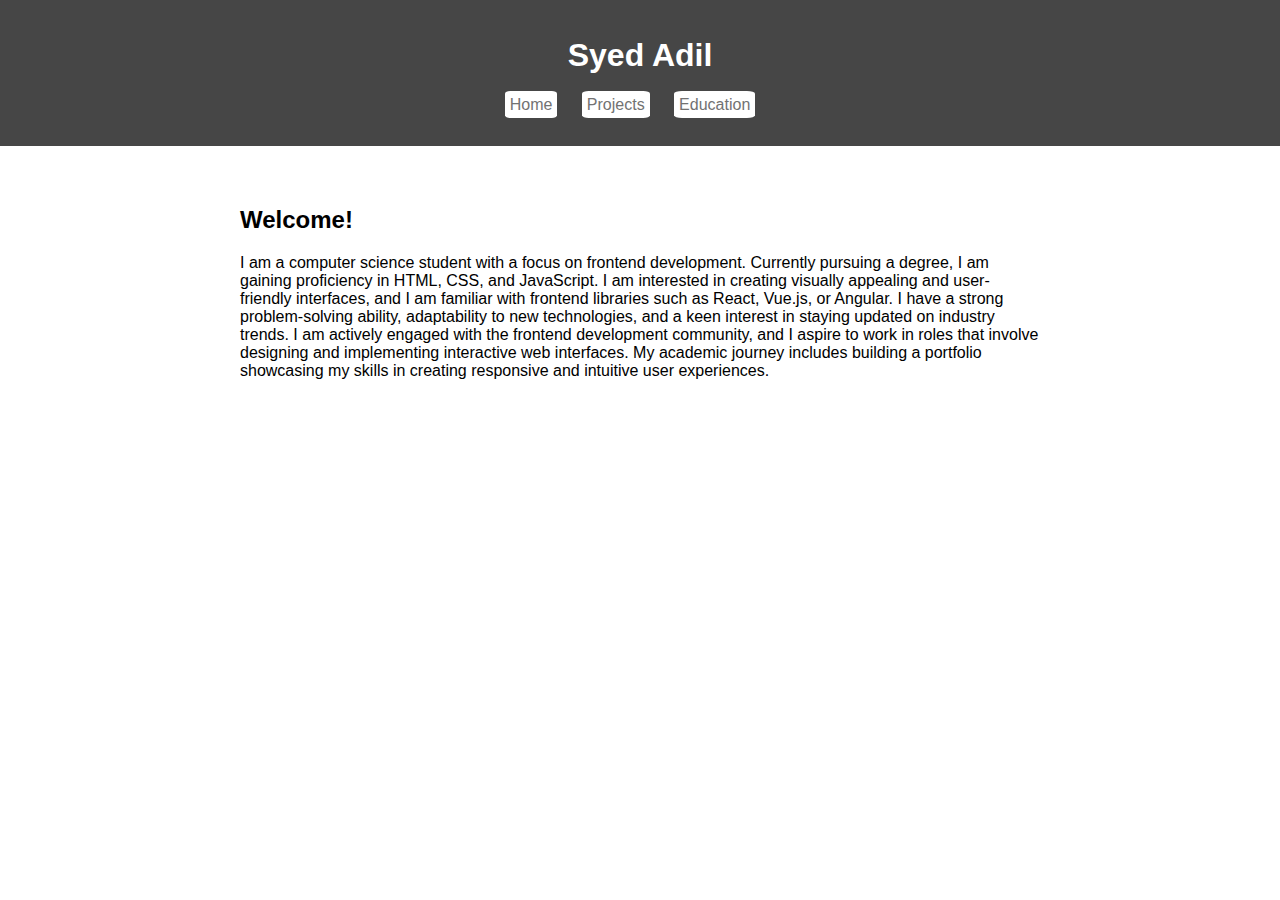
<file: index.html>
<!DOCTYPE html>
<html lang="en">
<head>
    <meta charset="UTF-8">
    <meta name="viewport" content="width=device-width, initial-scale=1.0">
    <link rel="stylesheet" href="styles.css">
    <title>Syed Adil - Home</title>
</head>
<body>

    <header>
        <h1>Syed Adil</h1>
        <nav>
            <ul>
                <li><a href="index.html">Home</a></li>
                <li><a href="projects.html">Projects</a></li>
                <li><a href="education.html">Education</a></li>
            </ul>
        </nav>
    </header>

    <main>
        <section id="home">
            <h2>Welcome!</h2>
            <p>I am a computer science student with a focus on frontend development. Currently pursuing a degree, I am gaining proficiency in HTML, CSS, and JavaScript. I am interested in creating visually appealing and user-friendly interfaces, and I am familiar with frontend libraries such as React, Vue.js, or Angular. I have a strong problem-solving ability, adaptability to new technologies, and a keen interest in staying updated on industry trends. I am actively engaged with the frontend development community, and I aspire to work in roles that involve designing and implementing interactive web interfaces. My academic journey includes building a portfolio showcasing my skills in creating responsive and intuitive user experiences.</p>
        </section>
    </main>

</body>
</html>
</file>
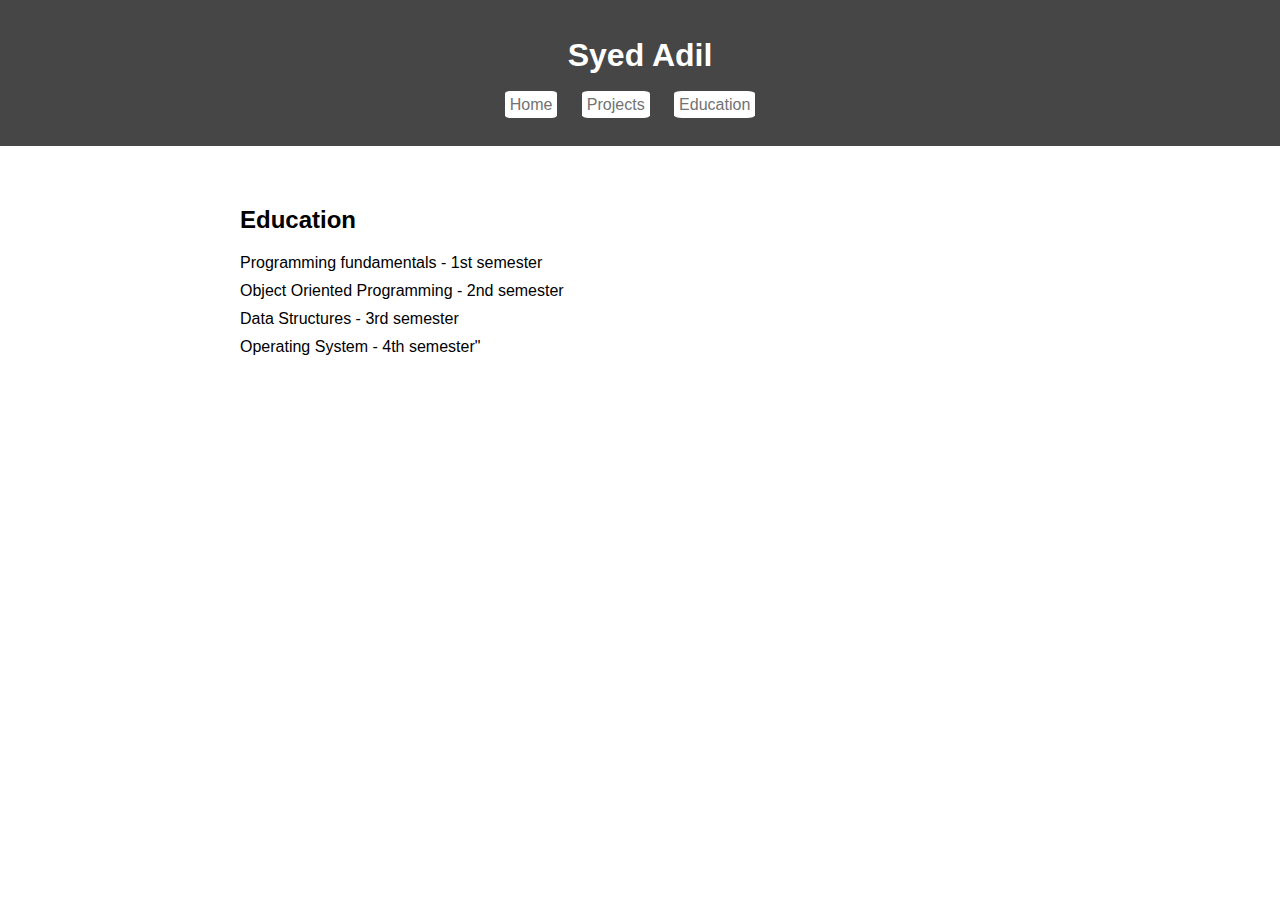
<file: education.html>
<!DOCTYPE html>
<html lang="en">
<head>
    <meta charset="UTF-8">
    <meta name="viewport" content="width=device-width, initial-scale=1.0">
    <link rel="stylesheet" href="styles.css">
    <title>Syed Adil - Education</title>
</head>
<body>

    <header>
        <h1>Syed Adil</h1>
        <nav>
            <ul>
                <li><a href="index.html">Home</a></li>
                <li><a href="projects.html">Projects</a></li>
                <li><a href="education.html">Education</a></li>
            </ul>
        </nav>
    </header>
    <main>
        <section id="education">
            <h2>Education</h2>
            <ul id="educationList">
                <li>Programming fundamentals - 1st semester</li>
                <li>Object Oriented Programming - 2nd semester</li>
                <li>Data Structures - 3rd semester</li>
                <li>Operating System - 4th semester"</li>
            </ul>
        </section>
    </main>

    <script src="script.js"></script>

</body>
</html>
</file>
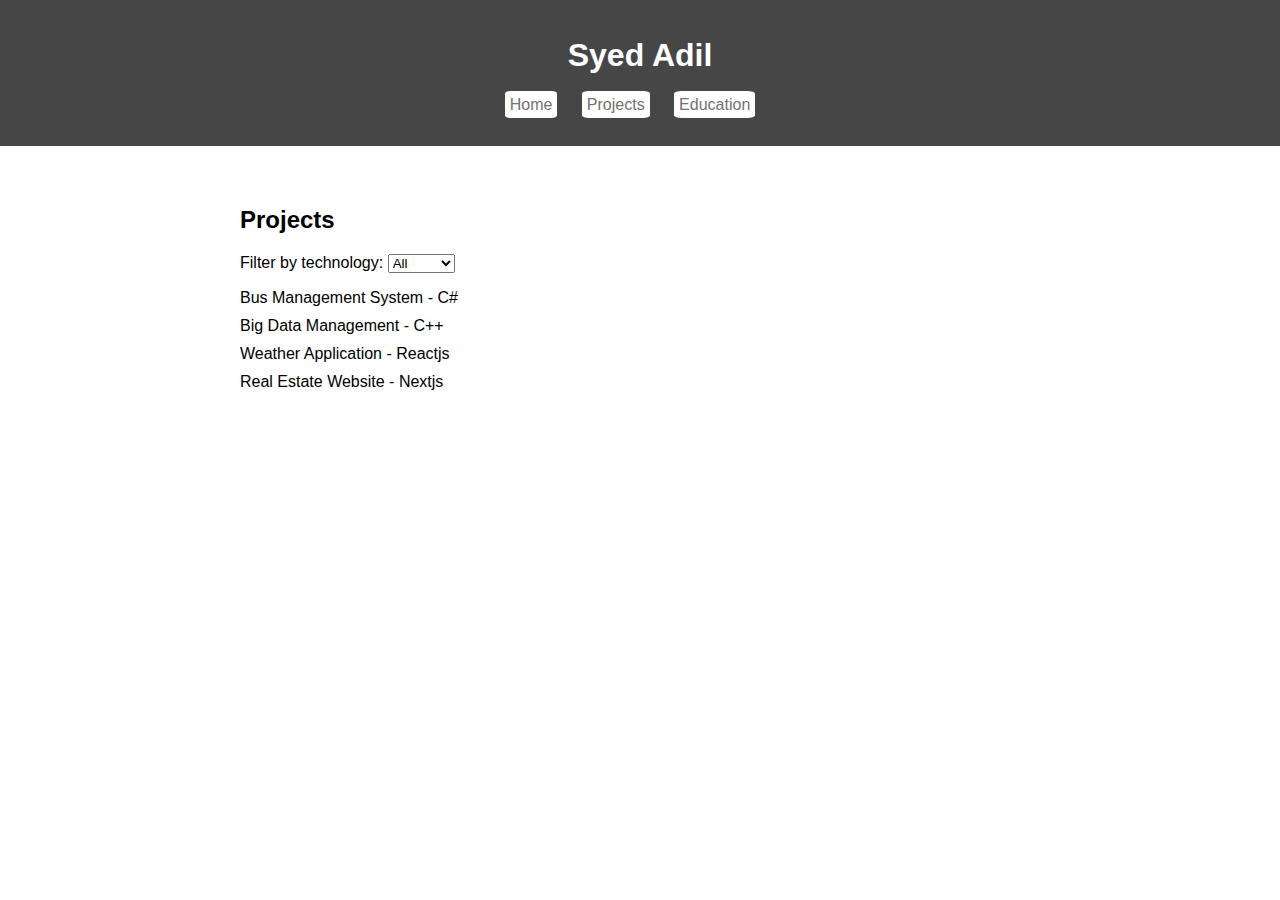
<file: projects.html>
<!DOCTYPE html>
<html lang="en">
<head>
    <meta charset="UTF-8">
    <meta name="viewport" content="width=device-width, initial-scale=1.0">
    <link rel="stylesheet" href="styles.css">
    <title>Syed Adil - Projects</title>
</head>
<body>

    <header>
        <h1>Syed Adil</h1>
        <nav>
            <ul>
                <li><a href="index.html">Home</a></li>
                <li><a href="projects.html">Projects</a></li>
                <li><a href="education.html">Education</a></li>
            </ul>
        </nav>
    </header>

    <main>
        <section id="projects">
            <h2>Projects</h2>
            <label for="technologyDropdown">Filter by technology:</label>
            <select id="technologyDropdown">
                <option value="all">All</option>
                <option value="C#">C#</option>
                <option value="C++">C++</option>
                <option value="Reactjs">Reactjs</option>
                <option value="Nextjs">Nextjs</option>
            </select>
            <ul id="projectList">
            </ul>
        </section>
    </main>

    <script src="script.js"></script>

</body>
</html>
</file>
<file: styles.css>
body {
    font-family: Arial, sans-serif;
    margin: 0;
    padding: 0;
}

header {
    background-color: rgb(70, 70, 70);
    color: #fff;
    padding: 1em;
    text-align: center;
}

a {
    color: rgb(114, 114, 114);
    text-decoration: none;
    background-color: white;
    border-radius: 10%;
    padding: 5px;
}

nav ul {
    list-style-type: none;
    padding: 0;
}

nav ul li {
    display: inline;
    margin-right: 20px;
}

main {
    max-width: 800px;
    margin: 20px auto;
    padding: 20px;
}

input {
    padding: 8px;
}

section {
    margin-bottom: 30px;
}

ul {
    list-style-type: none;
    padding: 0;
}

li {
    margin-bottom: 10px;
}
</file>
